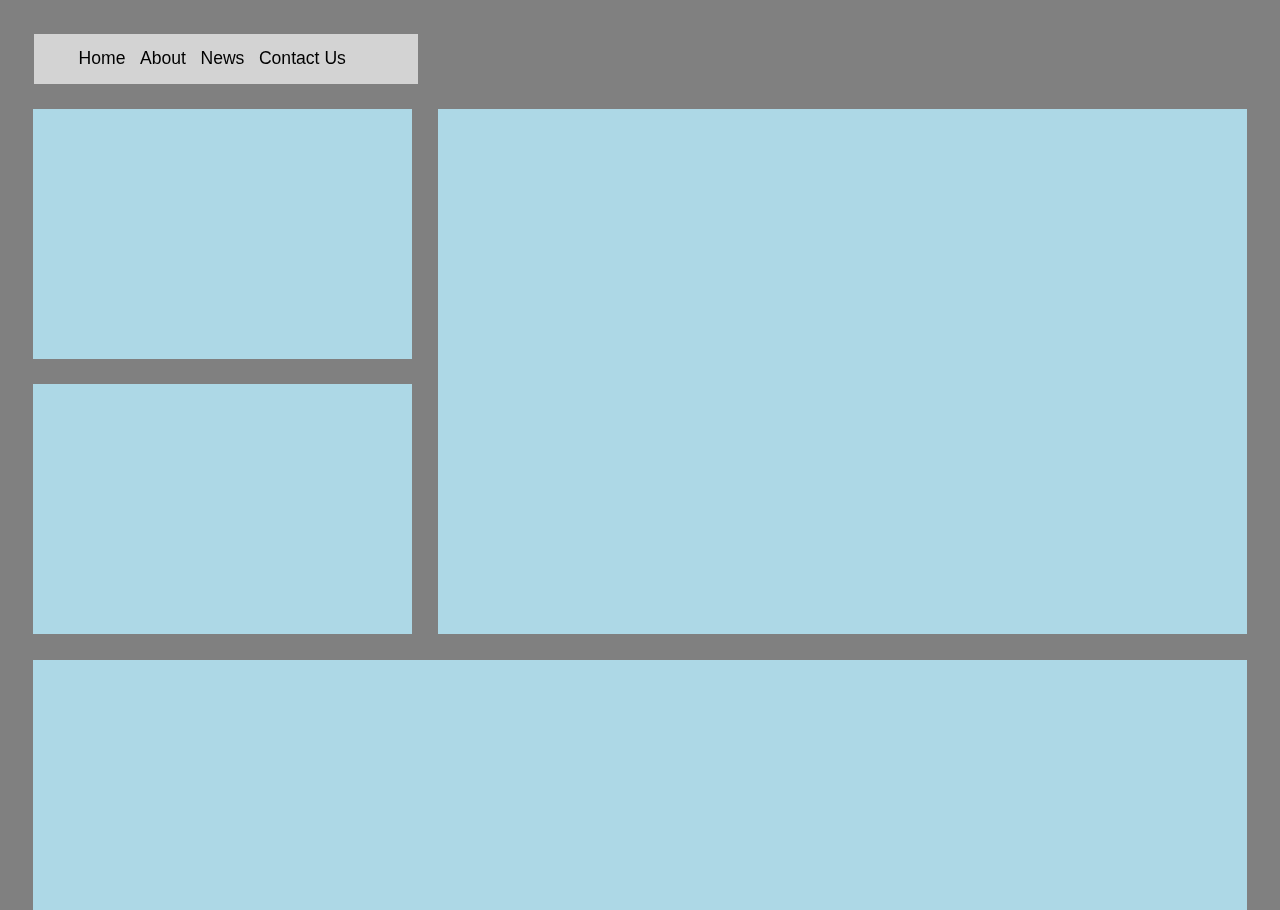
<file: index.html>
<!DOCTYPE html>
<html>

<head>
<title>First Page</title>
<link rel="stylesheet" type"text/css" href="css/style.css">
</head>

<body>
    <nav>
        <div>
                <ul>
                        <li><h2>Home</h2></li>
                        <li><h2>About</h2></li>
                        <li><h2>News</h2></li>
                        <li><h2>Contact Us</h2></li>
                      </ul>
        </div>
    </nav>

    <div class="top_left">

    </div>
    
    <div class="top_right">

        </div>
    <div class="bottom_left">

        </div>

    <div class="bottom_left_2">
        
        </div>

</body>

</html>
</file>
<file: css/style.css>
body {
    background-color: grey;
    color: white;
    font-family: Arial, Helvetica, sans-serif;
}

h2{
    text-align: center;
    font-weight: normal;
    font-size: 1.1em;
    font-family: Arial, Helvetica, sans-serif;
    color: black;
}

nav {
    position: fixed;
    margin-top: 2%;
    margin-left: 2%;
    height: 50px;
    width: 30%;
    background-color: lightgrey;
  }



  ul {
    position: fixed;
    margin-top: 0%;
    margin-left: 0%;
  }
  
  li {
    display: inline-block;
    padding: 0px 5px 5px 5px;
  }

.top_left{
    float: left;
    height: 250px;
    background-color: lightblue;
    width: 30%;
    margin-top: 8%;
    margin-left: 2%;
    text-align: center;
}

.top_right{
    float: right;
    height: 525px;
    background-color: lightblue;
    width: 64%;
    margin-top: 8%;
    margin-left: 2%;
    margin-right: 2%;
    text-align: center;
}

.bottom_left{
    float: left;
    height: 250px;
    background-color: lightblue;
    width: 30%;
    margin-top: 2%;
    margin-left: 2%;
    text-align: center; 
}

.bottom_left_2{
    float: left;
    height: 250px;
    background-color: lightblue;
    width: 96%;
    margin-top: 2%;
    margin-left: 2%;
    text-align: center; 
}
</file>
